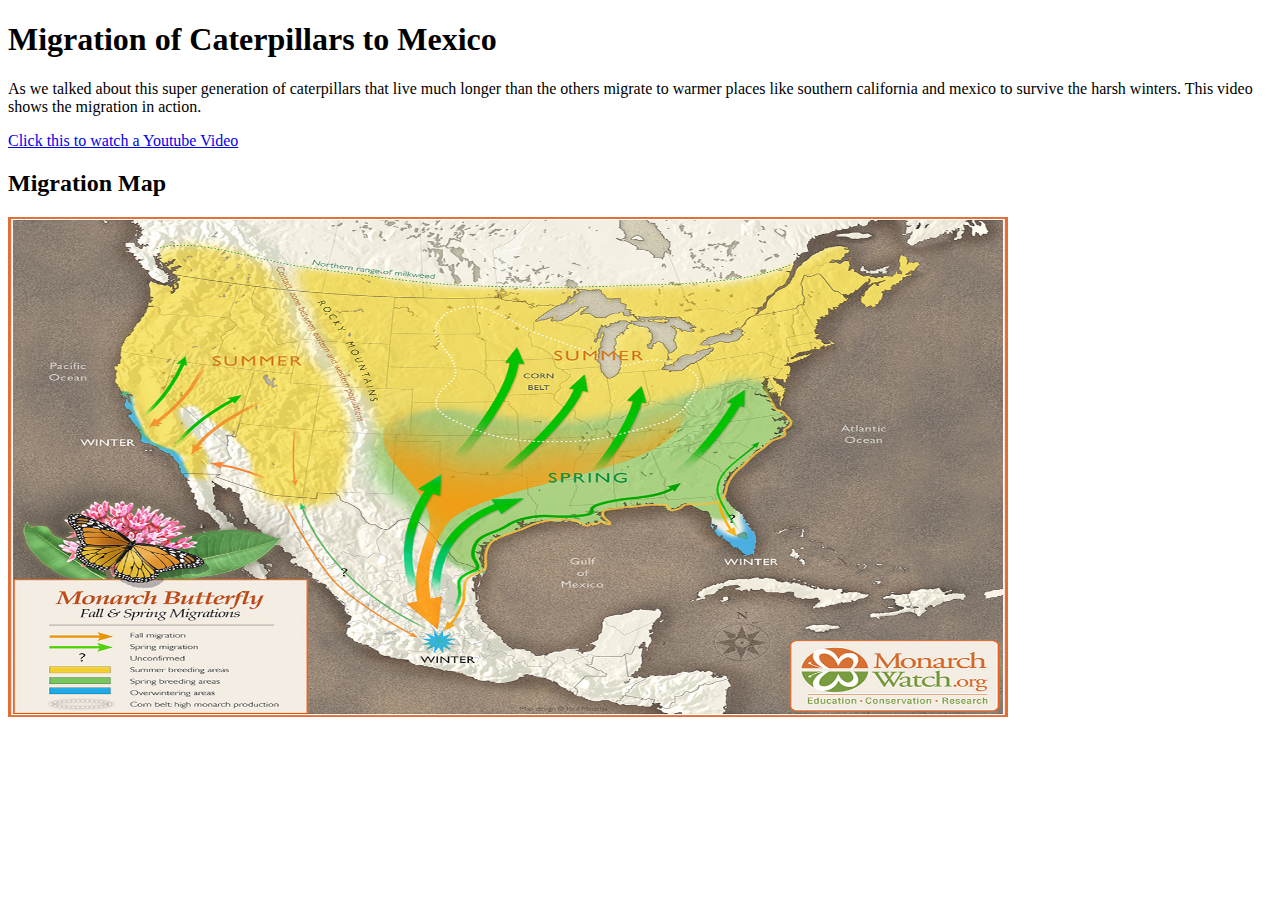
<file: page2.html>
<!DOCTYPE html>
<html lang ="en">
<link
<head>
<title>Migration of Caterpillars to Mexico.</title>
</head>
<body>
    <h1>Migration of Caterpillars to Mexico</h1>

<p>As we talked about this super generation of caterpillars that live much longer than the others migrate to warmer places like southern california and mexico to survive the harsh winters. This video shows the migration in action.</p>
<a href = "https://www.youtube.com/watch?v=Z9rZz3fILt4">Click this to watch a Youtube Video</a>
<h2>Migration Map</h2>
<img src ="images/monarchwatch-map-1200x903.jpg" width = "1000" height = "500"

</body>
</html>
</file>
